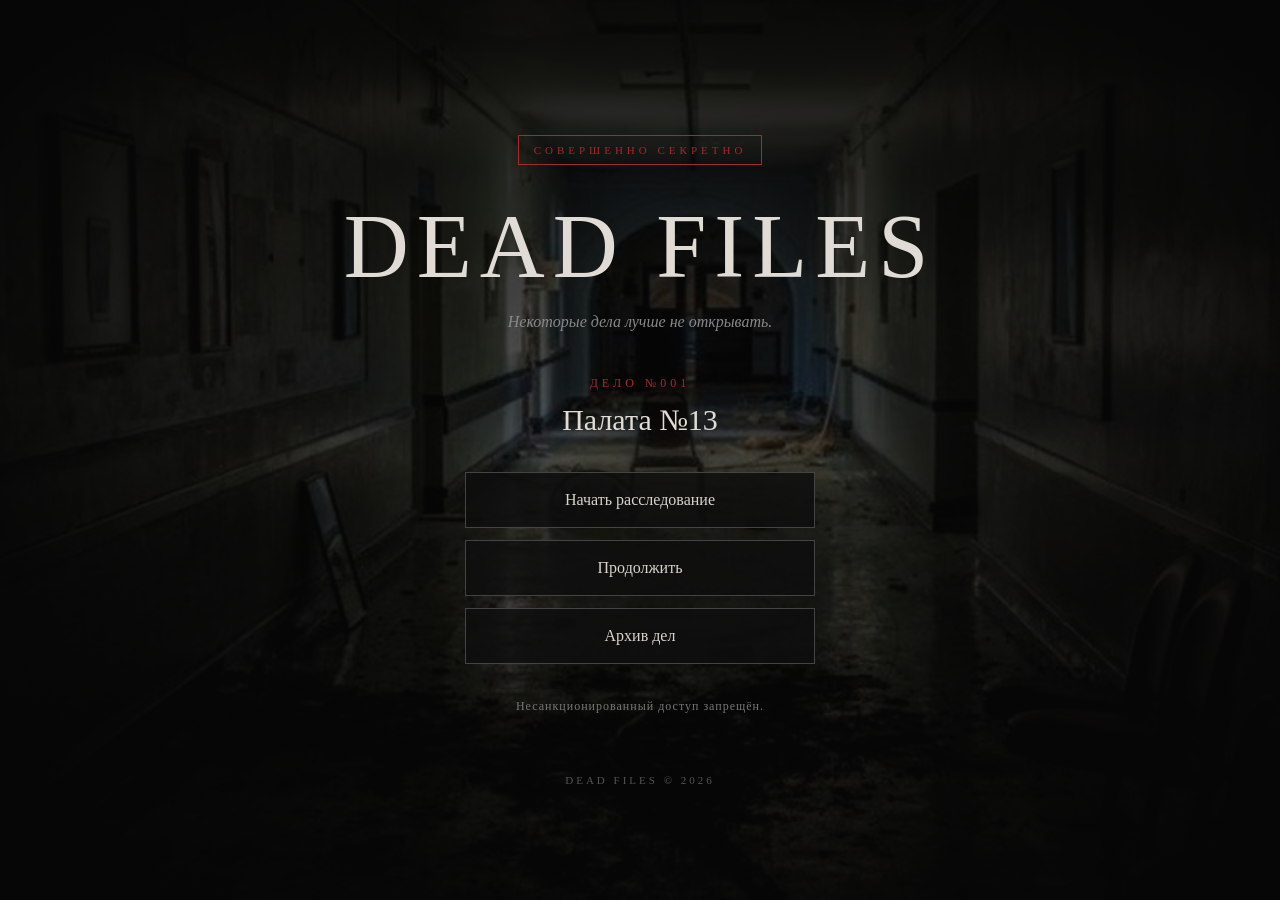
<file: index.html>
<!DOCTYPE html>
<html lang="ru">
<head>
    <meta charset="UTF-8">
    <meta name="viewport" content="width=device-width, initial-scale=1.0">
    <title>DEAD FILES</title>
    <link rel="stylesheet" href="style.css">
</head>
<body>

<div class="background"></div>

<main class="menu">
    <div class="secret">СОВЕРШЕННО СЕКРЕТНО</div>

    <h1>DEAD FILES</h1>

    <p class="subtitle">Некоторые дела лучше не открывать.</p>

    <div class="case-number">ДЕЛО №001</div>
    <h2>Палата №13</h2>

    <div class="buttons">
        <button onclick="startGame()">Начать расследование</button>
        <button onclick="continueGame()">Продолжить</button>
        <button onclick="openArchive()">Архив дел</button>
    </div>

    <p class="warning">
        Несанкционированный доступ запрещён.
    </p>
</main>

<footer>DEAD FILES © 2026</footer>

<script src="index.js"></script>
</body>
</html>
</file>
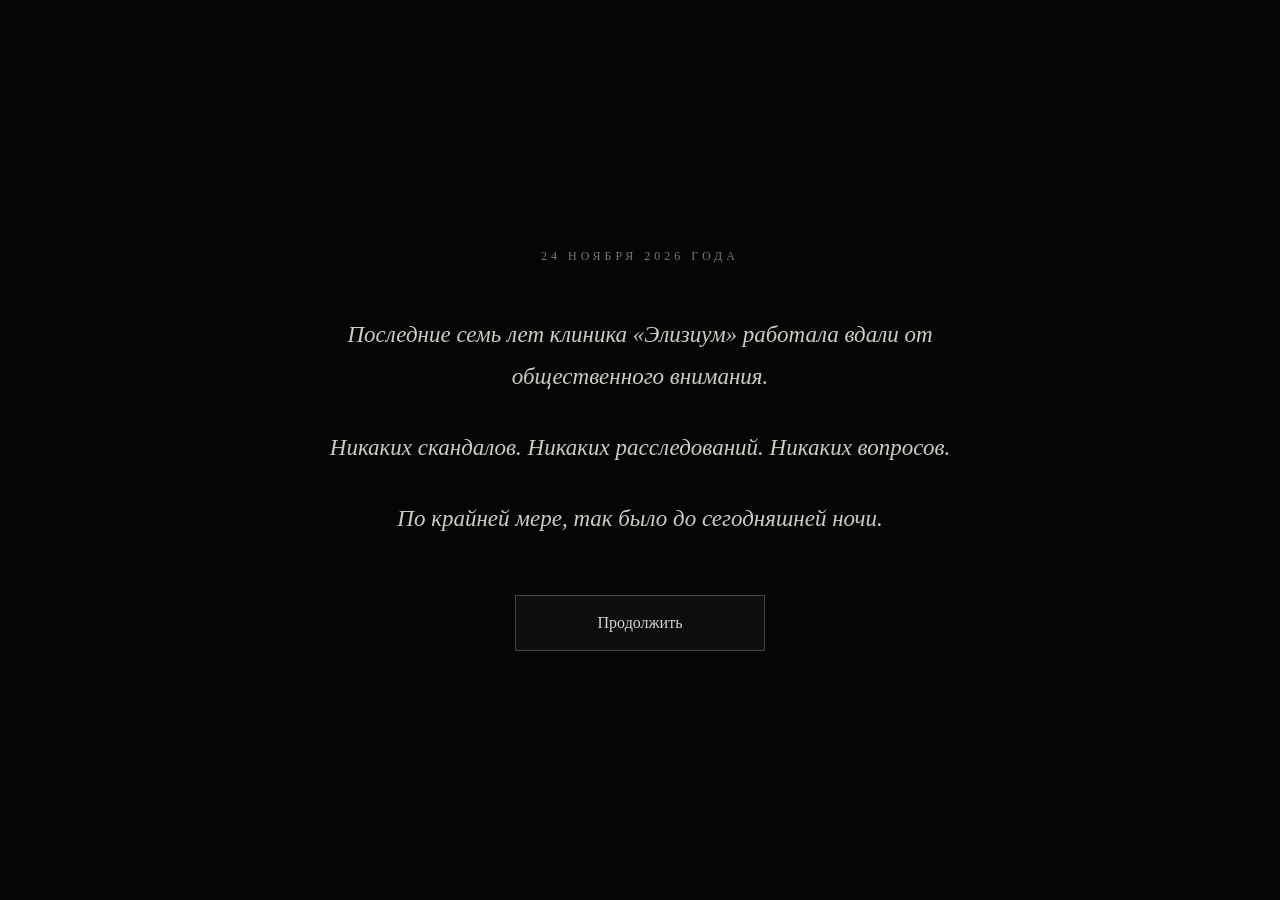
<file: game.html>
<!DOCTYPE html>
<html lang="ru">
<head>
    <meta charset="UTF-8">
    <meta name="viewport" content="width=device-width, initial-scale=1.0">
    <title>DEAD FILES — Палата №13</title>
    <link rel="stylesheet" href="style.css">
</head>
<body class="story-body">

<!-- Предыстория -->

<main id="prologue" class="prologue">

    <p class="story-date">24 НОЯБРЯ 2026 ГОДА</p>

    <p class="story-line line1">
        Последние семь лет клиника «Элизиум»
        работала вдали от общественного внимания.
    </p>

    <p class="story-line line2">
        Никаких скандалов.
        Никаких расследований.
        Никаких вопросов.
    </p>

    <p class="story-line line3">
        По крайней мере, так было до сегодняшней ночи.
    </p>

    <button class="story-next" onclick="showOffice()">
        Продолжить
    </button>

</main>

<!-- Кабинет детектива -->

<main id="office" class="prologue" hidden>

    <p class="story-date">
        23:47 | КАБИНЕТ ДЕТЕКТИВА
    </p>

    <p class="office-text">
        За окном идёт дождь. Рабочий день давно закончился.
    </p>

    <p class="office-text">
        Собираясь уходить, вы замечаете на столе
        конверт без обратного адреса.
    </p>

    <p class="office-text">
        Вы не знаете, кто его оставил.
    </p>

    <button onclick="openLetter()">
        Открыть конверт
    </button>

</main>

<!-- Анонимное письмо -->

<main id="letterScreen" class="intro" hidden>

    <div class="letter">

        <p>Добрый вечер.</p>

        <p>
            Не знаю, сможете ли вы мне помочь,
            но больше обратиться не к кому.
        </p>

        <p>
            В ноябре 2019 года в клинике «Элизиум»
            произошло кое-что, о чём до сих пор
            никто не знает.
        </p>

        <p>
            Найдите документы пациента №013.
            Начните с них.
        </p>

        <p>
            Пожалуйста, не сообщайте персоналу
            об этом письме.
        </p>

    </div>

    <button onclick="acceptCase()">
        Отправиться в клинику
    </button>

    <a class="back" href="index.html">
        Вернуться в меню
    </a>

</main>

<!-- Дорога -->

<section id="walkingScene" hidden>

    <div class="walking-image"></div>

    <p class="walking-text">00:24</p>

</section>

<!-- Прибытие к клинике -->

<section id="clinicScene" hidden>

    <div class="clinic-image"></div>

    <div class="clinic-content">

        <p>00:26</p>

        <h2>Клиника «Элизиум»</h2>

        <button onclick="enterClinic()">
            Войти
        </button>

    </div>

</section>

<!-- Регистратура -->

<section id="receptionScene" hidden>

    <div id="nurseImage" class="nurse-image"></div>

    <button id="deskButton"
            onclick="approachDesk()"
            aria-label="Осмотреть стойку"
            hidden>
    </button>

    <div class="dialogue" id="dialogueBox" hidden>

        <p class="character-name">Медсестра</p>

        <p id="dialogueText">
            Добрый вечер. Вы что-то хотели?
        </p>

        <div id="dialogueChoices">

            <button onclick="nurseAnswer(1)">
                Я хотел бы поговорить с врачом.
            </button>

            <button onclick="nurseAnswer(2)">
                Мне нужна информация об одном пациенте.
            </button>

        </div>

    </div>

</section>

<!-- Осмотр рабочего стола -->

<section id="inspectionScene" hidden>

    <div class="inspection-room">

        <img src="images/reception.png"
             class="reception-background"
             alt="Рабочий стол регистратуры">

        <!-- Бумаги -->

        <button class="desk-object papers"
                onclick="inspectObject('papers')"
                aria-label="Бумаги">
        </button>

        <!-- Пропуск медсестры -->

        <button class="desk-object medical"
                onclick="inspectObject('medical')"
                aria-label="Пропуск">
        </button>

        <!-- Документы -->

        <button class="desk-object documents"
                onclick="inspectObject('documents')"
                aria-label="Документы">
        </button>

        <!-- Календарь -->

        <button class="desk-object calendar"
                onclick="inspectObject('calendar')"
                aria-label="Календарь">
        </button>

        <!-- Телефон -->

        <button class="desk-object phone"
                onclick="inspectObject('phone')"
                aria-label="Телефон">
        </button>

        <!-- Компьютер -->

        <button class="desk-object computer"
                onclick="inspectObject('computer')"
                aria-label="Компьютер">
        </button>

    </div>

    <button class="inspection-back"
            onclick="showEmptyReception()">
        Назад
    </button>

    <!-- Подробный осмотр предмета -->

    <div id="objectWindow" hidden>

        <button class="close-object"
                onclick="closeObject()"
                aria-label="Закрыть осмотр">
            ✕
        </button>

        <img id="objectPhoto" alt="Осмотр предмета">

        <!-- Мысли детектива -->

        <div id="detectiveThought" hidden>

            <p class="thought-title">
                МЫСЛИ ДЕТЕКТИВА
            </p>

            <p id="thoughtText"></p>

            <button id="saveClueButton"
                    onclick="saveClue()">
                Записать в дневник
            </button>

        </div>

    </div>

</section>

<!-- Кнопка открытия дневника -->

<button id="journalButton"
        onclick="openJournal()"
        hidden>
    📖 Дневник
</button>

<!-- Личный дневник детектива -->

<section id="journalWindow" hidden>

    <div class="journal-book">

        <img src="images/journal.png"
             class="journal-background"
             alt="Личный дневник">

        <!-- Раздел: Улики -->

        <button class="journal-area clues-tab"
                onclick="showJournalTab('clues')"
                aria-label="Улики">
        </button>

        <!-- Раздел: Люди -->

        <button class="journal-area people-tab"
                onclick="showJournalTab('people')"
                aria-label="Люди">
        </button>

        <!-- Раздел: Заметки -->

        <button class="journal-area notes-tab"
                onclick="showJournalTab('notes')"
                aria-label="Заметки">
        </button>

        <!-- Закрытие дневника -->

        <button class="journal-area journal-close"
                onclick="closeJournal()"
                aria-label="Закрыть дневник">
        </button>

        <!-- Записи на правой странице -->

        <div id="journalEntries"></div>

        <!-- Предыдущая страница -->

        <button class="journal-area previous-page"
                onclick="changeJournalPage(-1)"
                aria-label="Предыдущая страница">
        </button>

        <!-- Номер страницы -->

        <span id="journalPageNumber">
            1 / 1
        </span>

        <!-- Следующая страница -->

        <button class="journal-area next-page"
                onclick="changeJournalPage(1)"
                aria-label="Следующая страница">
        </button>

    </div>

</section>

<script src="index.js"></script>

</body>
</html>
</file>
<file: style.css>
* {
    margin: 0;
    padding: 0;
    box-sizing: border-box;
}

body {
    background: #090909;
    color: #e0dcd5;
    font-family: Georgia, serif;
    min-height: 100vh;
    min-height: 100dvh;
    display: flex;
    flex-direction: column;
    align-items: center;
    justify-content: center;
    isolation: isolate;
}

[hidden] {
    display: none !important;
}

/* Главное меню */

.background {
    position: fixed;
    inset: 0;
    background:
            radial-gradient(ellipse at center,
            transparent, #050505 90%),
            url("images/hospital.jpg") center / cover;
    opacity: 0.35;
    z-index: -1;
}

.menu {
    width: 90%;
    max-width: 650px;
    text-align: center;
    padding: 40px 20px;
    animation: appear 2s ease;
}

.secret {
    color: #a32b2b;
    border: 1px solid #a32b2b;
    display: inline-block;
    padding: 8px 15px;
    letter-spacing: 4px;
    font-size: 11px;
    margin-bottom: 30px;
}

h1 {
    font-size: clamp(36px, 10vw, 90px);
    letter-spacing: 8px;
    font-weight: normal;
}

.subtitle {
    color: #888;
    margin-top: 15px;
    font-style: italic;
}

.case-number {
    margin-top: 45px;
    color: #a32b2b;
    letter-spacing: 4px;
    font-size: 12px;
}

h2 {
    font-size: 30px;
    font-weight: normal;
    margin-top: 12px;
}

.buttons {
    display: flex;
    flex-direction: column;
    gap: 12px;
    max-width: 350px;
    margin: 35px auto;
}

button {
    background: rgba(15, 15, 15, 0.85);
    color: #d8d3cc;
    border: 1px solid #444;
    padding: 18px;
    font-family: inherit;
    font-size: 16px;
    cursor: pointer;
    transition: 0.3s;
}

button:hover {
    background: #050505;
    border-color: #666;
    box-shadow: none;
}

.warning {
    color: #777;
    font-size: 12px;
    letter-spacing: 1px;
}

footer {
    color: #555;
    font-size: 11px;
    padding: 20px;
    letter-spacing: 3px;
}

/* Предыстория */

.story-body {
    background: #050505;
}

.prologue {
    width: 90%;
    max-width: 750px;
    text-align: center;
    padding: 30px 20px;
}

.story-date {
    color: #777;
    font-size: 12px;
    letter-spacing: 4px;
    margin-bottom: 50px;
    animation: storyAppear 2s ease both;
}

.story-line {
    color: #d0cbc3;
    font-size: 23px;
    line-height: 1.8;
    margin-bottom: 30px;
    font-style: italic;
    opacity: 0;
}

.line1 {
    animation: storyAppear 2s ease 2s forwards;
}

.line2 {
    animation: storyAppear 2s ease 5s forwards;
}

.line3 {
    animation: storyAppear 2s ease 8s forwards;
}

.story-next {
    margin-top: 25px;
    min-width: 250px;
    opacity: 0;
    visibility: hidden;
    animation: showButton 2s ease 11s forwards;
}

/* Кабинет детектива */

.office-text {
    font-size: 21px;
    line-height: 1.8;
    margin-bottom: 25px;
}

#office {
    animation: storyAppear 2s ease both;
}

#office button {
    margin-top: 30px;
    min-width: 250px;
}

.office-background {
    background:
            linear-gradient(
                    rgba(0, 0, 0, 0.45),
                    rgba(0, 0, 0, 0.65)
            ),
            url("images/desk.jpg") center / cover no-repeat;
}

/* Анонимное письмо */

.intro {
    width: 90%;
    max-width: 650px;
    padding: 30px 15px;
    text-align: center;
    animation: storyAppear 2s ease;
}

.letter {
    background: #c9bea5;
    background-image: radial-gradient(
            ellipse at center,
            #ded3bb,
            #b6a78a
    );

    color: #302b24;
    padding: 45px;
    text-align: left;

    font-family: "Courier New", monospace;
    font-size: 17px;
    line-height: 1.8;

    margin-bottom: 35px;

    box-shadow:
            5px 10px 35px #000,
            inset 0 0 40px #9c8c71;

    transform: rotate(-1deg);
}

.letter p {
    margin-bottom: 22px;
}

.letter p:last-child {
    margin-bottom: 0;
}

.intro button {
    width: 100%;
}

.back {
    display: block;
    margin-top: 25px;
    color: #777;
    text-decoration: none;
    font-size: 13px;
    transition: 0.3s;
}

.back:hover {
    color: #ccc;
}

/* Дорога и клиника */

#walkingScene,
#clinicScene {
    position: fixed;
    inset: 0;
    overflow: hidden;
    background: #000;
}

.walking-image {
    position: absolute;
    inset: 0;

    background:
            url("images/road.jpg") center / cover no-repeat;

    animation: walking 9s linear forwards;
    will-change: transform, opacity;
}

.walking-text {
    position: absolute;
    bottom: 40px;
    width: 100%;
    text-align: center;

    color: #aaa;
    letter-spacing: 4px;
    font-size: 13px;
}

/* Прибытие к клинике */

.clinic-image {
    position: absolute;
    inset: 0;

    background:
            linear-gradient(
                    transparent 40%,
                    rgba(0, 0, 0, 0.8)
            ),
            url("images/clinic.jpg") center / cover no-repeat;

    animation: arrival 5s ease forwards;
}

.clinic-content {
    position: absolute;

    bottom: 8%;
    left: 5%;
    right: 5%;

    max-width: 450px;
    margin: auto;
    text-align: center;

    animation: storyAppear 2s ease 3s both;
}

.clinic-content p {
    color: #aaa;
    letter-spacing: 4px;
    font-size: 13px;
}

.clinic-content h2 {
    margin-top: 15px;
    text-shadow: 0 2px 10px #000;
}

.clinic-content button {
    margin-top: 25px;
    width: 100%;
}

/* Регистратура */

#receptionScene {
    position: fixed;
    inset: 0;
    background: #000;
    overflow: hidden;

    animation: dialogueFade 1.5s ease both;
}

.nurse-image {
    position: absolute;
    inset: 0;

    background:
            url("images/nurse1.png") center / cover no-repeat;

    animation: dialogueFade 1.5s ease both;

    z-index: 0;
}

/* Плавная смена фотографий */

.nurse-overlay {
    position: absolute;
    inset: 0;

    background-position: center;
    background-size: cover;
    background-repeat: no-repeat;

    opacity: 0;

    transition: opacity 0.4s ease-in-out;

    pointer-events: none;
    z-index: 0;
}

.nurse-overlay.visible {
    opacity: 1;
}

/* Диалог */

.dialogue {
    position: absolute;

    bottom: 4%;
    left: 50%;

    transform: translateX(-50%);

    width: 90%;
    max-width: 780px;

    padding: 25px 30px;

    background: rgba(10, 10, 10, 0.78);

    backdrop-filter: blur(15px);
    -webkit-backdrop-filter: blur(15px);

    border: 1px solid rgba(130, 120, 104, 0.25);
    border-top: 1px solid #827868;

    box-shadow: 0 10px 50px rgba(0, 0, 0, 0.35);

    animation: dialogueFade 0.8s ease both;

    transition: opacity 0.4s ease;

    z-index: 2;
}

.dialogue.changing {
    opacity: 0;
}

.character-name {
    color: #a29a89;

    font-size: 11px;
    letter-spacing: 4px;

    text-transform: uppercase;
    margin-bottom: 15px;
}

#dialogueText {
    color: #ded8ce;
    font-size: 22px;
    line-height: 1.6;
    margin-bottom: 25px;
}

/* Варианты ответов */

#dialogueChoices {
    display: flex;
    flex-direction: column;
    gap: 5px;

    counter-reset: answers;
}

#dialogueChoices button {
    counter-increment: answers;

    display: flex;
    align-items: center;
    gap: 18px;

    width: 100%;
    text-align: left;

    color: #d8d3cc;
    font-size: 15px;
    line-height: 1.5;

    background: transparent;
    border: none;
    border-bottom: 1px solid #333;

    padding: 16px 10px;

    animation: dialogueAppear 0.6s ease both;

    transition:
            background 0.3s ease,
            color 0.3s ease,
            padding 0.3s ease;
}

#dialogueChoices button::before {
    content: counter(answers, decimal-leading-zero);

    color: #827868;
    font-size: 12px;
    flex-shrink: 0;
}

#dialogueChoices button::after {
    content: "›";

    margin-left: auto;

    color: #827868;
    font-size: 22px;
}

#dialogueChoices button:hover {
    background: rgba(255, 255, 255, 0.04);
    color: #fff;
    padding-left: 17px;
}

#dialogueChoices button:active {
    background: rgba(255, 255, 255, 0.08);
}

#dialogueChoices button:nth-child(2) {
    animation-delay: 0.15s;
}

#dialogueChoices button:nth-child(3) {
    animation-delay: 0.3s;
}

/* Интерактивная стойка */

#deskButton {
    position: absolute;

    bottom: 0;
    left: 0;

    width: 100%;
    height: 25%;

    margin: 0;
    padding: 0;

    background: transparent;
    border: none;
    box-shadow: none;

    z-index: 5;
    cursor: pointer;

    transition: background 0.3s;
}

#deskButton:hover {
    background: rgba(255, 255, 255, 0.05);
    transform: none;
}

#nurseImage {
    transition: transform 1.2s ease;
    transform-origin: center 80%;
}

#nurseImage.approach {
    transform: scale(1.5);
}

/* Осмотр рабочего стола */

#inspectionScene {
    position: fixed;
    inset: 0;

    background: #080808;

    display: flex;
    align-items: center;
    justify-content: center;

    overflow: hidden;

    animation: dialogueFade 0.5s ease;
}

.inspection-room {
    position: relative;

    width: min(100vw, 190.4vh);
    aspect-ratio: 1706 / 896;

    overflow: hidden;
}

.reception-background {
    display: block;

    width: 100%;
    height: 100%;

    object-fit: fill;
}

/* Интерактивные предметы */

.desk-object {
    position: absolute;
    display: block;

    margin: 0;
    padding: 0;

    min-width: 0;
    min-height: 0;

    border: none;
    box-shadow: none;
    border-radius: 0;

    background-color: transparent;
    background-image: url("images/reception.png");
    background-repeat: no-repeat;

    opacity: 0;
    cursor: pointer;

    transition:
            transform 0.2s,
            opacity 0.2s,
            filter 0.2s;
}

.desk-object:hover,
.desk-object:focus-visible {
    opacity: 1;

    transform: scale(1.06);

    filter: brightness(1.2);

    z-index: 5;

    background-color: transparent;
    background-image: url("images/reception.png");
}

/* Бумаги */

.desk-object.papers {
    left: 7%;
    top: 55%;
    width: 18%;
    height: 22%;
}

/* Пропуск медсестры */

.desk-object.medical {
    left: 22.5%;
    top: 73%;
    width: 16%;
    height: 20%;
}

/* Документы */

.desk-object.documents {
    left: 41%;
    top: 68%;
    width: 19.5%;
    height: 24%;
}

/* Календарь */

.desk-object.calendar {
    left: 56%;
    top: 54%;
    width: 12%;
    height: 21%;
}

/* Телефон */

.desk-object.phone {
    left: 69%;
    top: 59%;
    width: 15%;
    height: 18%;
}

/* Компьютер */

.desk-object.computer {
    left: 84%;
    top: 36%;
    width: 16%;
    height: 50%;
}

/* Подробный осмотр предмета */

#objectWindow {
    position: fixed;
    inset: 0;

    background: rgba(0, 0, 0, 0.95);

    z-index: 20;

    display: flex;
    flex-direction: column;
    align-items: center;
    justify-content: flex-start;

    gap: 15px;

    padding: 60px 20px 25px;

    overflow-y: auto;

    animation: dialogueFade 0.3s ease;
}

#objectPhoto {
    display: block;

    max-width: 90vw;
    max-height: 60dvh;

    object-fit: contain;
    flex-shrink: 0;
    margin-top: auto;
}

#objectPhoto:last-child {
    margin-bottom: auto;
}

.close-object {
    position: absolute;

    top: 20px;
    left: 25px;

    width: 45px;
    height: 45px;

    padding: 0;

    background: transparent;
    border: none;

    font-size: 25px;

    z-index: 25;
}

.close-object:hover {
    background: rgba(255, 255, 255, 0.05);
}

.inspection-back {
    position: absolute;

    left: 25px;
    bottom: 25px;

    width: auto;

    z-index: 10;
}

/* Кнопка личного дневника */

#journalButton {
    position: fixed;

    top: 20px;
    right: 20px;

    width: auto;

    padding: 12px 18px;

    background: rgba(20, 17, 13, 0.85);

    border: 1px solid #82735d;

    color: #d5c4a5;
    font-size: 14px;

    z-index: 40;
}

#journalButton:hover {
    background: #30271d;
}

/* Окно раскрытого дневника */

#journalWindow {
    position: fixed;
    inset: 0;

    display: flex;
    align-items: center;
    justify-content: center;

    background: rgba(0, 0, 0, 0.95);

    backdrop-filter: blur(10px);
    -webkit-backdrop-filter: blur(10px);

    z-index: 100;

    overflow: hidden;

    animation: dialogueFade 0.4s ease;
}

/* Изображение дневника */

.journal-book {
    position: relative;

    width: min(100vw, 177.6dvh);

    aspect-ratio: 1648 / 928;

    container-type: inline-size;
}

.journal-background {
    display: block;

    width: 100%;
    height: 100%;

    object-fit: fill;

    user-select: none;
    pointer-events: none;
}

/* Невидимые кнопки дневника */

.journal-area {
    position: absolute;

    padding: 0;
    margin: 0;

    background: transparent;

    border: none;
    box-shadow: none;

    cursor: pointer;

    z-index: 5;

    transition: background 0.2s;
}

.journal-area:hover,
.journal-area:focus-visible {
    background: rgba(70, 40, 10, 0.12);

    border: none;
    box-shadow: none;
}

/* Раздел улик */

.clues-tab {
    left: 7.5%;
    top: 31%;

    width: 20%;
    height: 12%;
}

/* Раздел людей */

.people-tab {
    left: 9%;
    top: 44%;

    width: 16.5%;
    height: 10%;
}

/* Раздел заметок */

.notes-tab {
    left: 9%;
    top: 55%;

    width: 16.5%;
    height: 10%;
}

/* Крестик дневника */

.journal-area.journal-close {
    left: 94%;
    top: 2%;

    width: 4.5%;
    height: 8%;
}

/* Перелистывание страниц */

.previous-page {
    left: 79%;
    top: 83%;

    width: 4%;
    height: 7%;
}

.next-page {
    left: 87.5%;
    top: 83%;

    width: 4%;
    height: 7%;
}

/* Номер страницы */

#journalPageNumber {
    position: absolute;

    left: 82.6%;
    top: 83.2%;

    width: 5.8%;
    height: 6%;

    display: flex;
    align-items: center;
    justify-content: center;

    background: #c9a475;

    color: #342518;

    font-family: "Segoe Print", Georgia, cursive;
    font-size: 1.8cqw;
    font-style: italic;
}

/* Правая страница дневника */

#journalEntries {
    position: absolute;

    left: 54%;
    top: 7%;

    width: 36%;
    height: 73%;

    color: #302218;

    font-family: "Segoe Print", Georgia, cursive;

    overflow-y: auto;

    padding: 1%;

    scrollbar-width: thin;
    scrollbar-color: #927349 transparent;
}

/* Запись в дневнике */

.journal-entry {
    animation: dialogueFade 0.4s ease;
}

.journal-entry h3 {
    font-size: 2.4cqw;
    font-weight: normal;

    margin-bottom: 1.5cqw;

    padding-bottom: 0.6cqw;

    border-bottom: 1px solid #796043;
}

.journal-entry p {
    font-size: 1.6cqw;
    line-height: 1.8;
}

/* Фотография найденной улики */

.journal-entry img {
    display: block;

    width: 55%;
    max-height: 18cqw;

    object-fit: contain;

    margin: 1.5cqw auto;

    border: 0.5cqw solid #d8bd93;

    background: #d8bd93;

    box-shadow: 2px 4px 10px #786044;

    transform: rotate(-3deg);
}

/* Дата записи */

.journal-date {
    text-align: right;

    font-size: 1.3cqw !important;

    margin-bottom: 1cqw;
}

/* Пустая страница */

.empty-journal {
    margin-top: 30%;

    text-align: center;

    font-size: 1.7cqw;
    font-style: italic;

    opacity: 0.6;
}

/* Мысли детектива */

#detectiveThought {
    width: 90%;
    max-width: 700px;

    padding: 20px;

    margin-bottom: auto;

    flex-shrink: 0;

    background: rgba(20, 17, 13, 0.95);

    border: 1px solid #65543d;

    animation: dialogueFade 0.5s ease;
}

.thought-title {
    font-size: 11px;

    color: #998265;

    letter-spacing: 3px;

    margin-bottom: 12px;
}

#thoughtText {
    color: #d5c4a5;

    font-size: 17px;
    font-style: italic;
    line-height: 1.6;
}

/* Запись улики */

#saveClueButton {
    width: 100%;

    margin-top: 15px;

    border-color: #82735d;
}

#saveClueButton:hover {
    background: #30271d;
}

#saveClueButton:disabled {
    opacity: 0.5;
    cursor: default;
}

/* Анимации */

@keyframes appear {
    from {
        opacity: 0;
        transform: translateY(15px);
    }

    to {
        opacity: 1;
        transform: translateY(0);
    }
}

@keyframes storyAppear {
    from {
        opacity: 0;
        transform: translateY(8px);
    }

    to {
        opacity: 1;
        transform: translateY(0);
    }
}

@keyframes showButton {
    from {
        opacity: 0;
        visibility: visible;
    }

    to {
        opacity: 1;
        visibility: visible;
    }
}

@keyframes dialogueFade {
    from {
        opacity: 0;
    }

    to {
        opacity: 1;
    }
}

@keyframes dialogueAppear {
    from {
        opacity: 0;
        transform: translateY(8px);
    }

    to {
        opacity: 1;
        transform: translateY(0);
    }
}

/* Имитация ходьбы */

@keyframes walking {
    0% {
        transform: scale(1.05);
        opacity: 0;
    }

    10% {
        opacity: 1;
        transform: scale(1.07) translate(-3px, 4px);
    }

    20% {
        transform: scale(1.10) translate(4px, -3px);
    }

    30% {
        transform: scale(1.13) translate(-4px, 5px);
    }

    40% {
        transform: scale(1.17) translate(4px, -3px);
    }

    50% {
        transform: scale(1.21) translate(-4px, 5px);
    }

    60% {
        transform: scale(1.25) translate(4px, -3px);
    }

    70% {
        transform: scale(1.29) translate(-4px, 5px);
    }

    80% {
        transform: scale(1.33) translate(4px, -3px);
    }

    85% {
        opacity: 1;
    }

    100% {
        opacity: 0;
        transform: scale(1.40);
    }
}

@keyframes arrival {
    from {
        opacity: 0;
        transform: scale(1);
    }

    to {
        opacity: 1;
        transform: scale(1.08);
    }
}

/* Адаптация под телефон */

@media (max-width: 600px) {

    h1 {
        letter-spacing: 4px;
    }

    .menu {
        padding: 25px 10px;
    }

    .secret {
        letter-spacing: 2px;
    }

    button {
        width: 100%;
    }

    .story-line {
        font-size: 18px;
    }

    .story-date {
        font-size: 10px;
        letter-spacing: 2px;
        margin-bottom: 35px;
    }

    .office-text {
        font-size: 18px;
    }

    .story-next {
        min-width: 0;
        width: 100%;
    }

    #office button {
        min-width: 0;
        width: 100%;
    }

    .letter {
        padding: 25px;
        font-size: 15px;
        transform: none;
    }

    .intro {
        padding: 25px 5px;
    }

    .clinic-content h2 {
        font-size: 24px;
    }

    .clinic-content {
        bottom: 6%;
    }

    .walking-text {
        bottom: 30px;
    }

    .nurse-image,
    .nurse-overlay {
        background-position: center top;
    }

    .dialogue {
        width: 94%;
        padding: 18px;
        bottom: 3%;

        max-height: 45dvh;
        overflow-y: auto;
    }

    .character-name {
        font-size: 10px;
        letter-spacing: 3px;
    }

    #dialogueText {
        font-size: 17px;
        margin-bottom: 15px;
    }

    #dialogueChoices button {
        font-size: 14px;
        gap: 10px;
        padding: 12px 5px;
    }

    #deskButton {
        height: 35%;
    }

    #objectPhoto {
        max-width: 95vw;
        max-height: 45dvh;
    }

    .inspection-back {
        left: 15px;
        bottom: 20px;
        width: auto;
    }

    .close-object {
        top: 15px;
        left: 15px;

        width: 45px;
        height: 45px;
    }

    #journalButton {
        top: 10px;
        right: 10px;

        width: auto;

        font-size: 12px;

        padding: 10px 14px;
    }

    .journal-book {
        width: min(100vw, 177.6dvh);
    }

    #thoughtText {
        font-size: 14px;
    }

    #detectiveThought {
        width: 100%;
        padding: 15px;
    }

    #saveClueButton {
        font-size: 14px;
        padding: 12px;
    }
}

/* Дневник на вертикальном экране телефона */

@media (max-width: 600px) and (orientation: portrait) {

    #journalWindow {
        overflow: auto;
        justify-content: flex-start;
    }

    .journal-book {
        width: 800px;
        min-width: 800px;

        flex-shrink: 0;
    }
}

/* Уменьшенное движение */

@media (prefers-reduced-motion: reduce) {

    .walking-image,
    .clinic-image,
    .nurse-image,
    #receptionScene,
    .dialogue,
    #dialogueChoices button,
    #inspectionScene,
    #objectWindow,
    #journalWindow,
    .journal-entry,
    #detectiveThought {
        animation: none;
        transform: none;
    }

    .dialogue {
        transform: translateX(-50%);
    }

    .nurse-overlay,
    .dialogue,
    #nurseImage,
    .desk-object {
        transition: none;
    }

    .story-line,
    .story-next {
        animation: none;
        opacity: 1;
        visibility: visible;
    }

    #nurseImage.approach {
        transform: none;
    }
}
</file>
